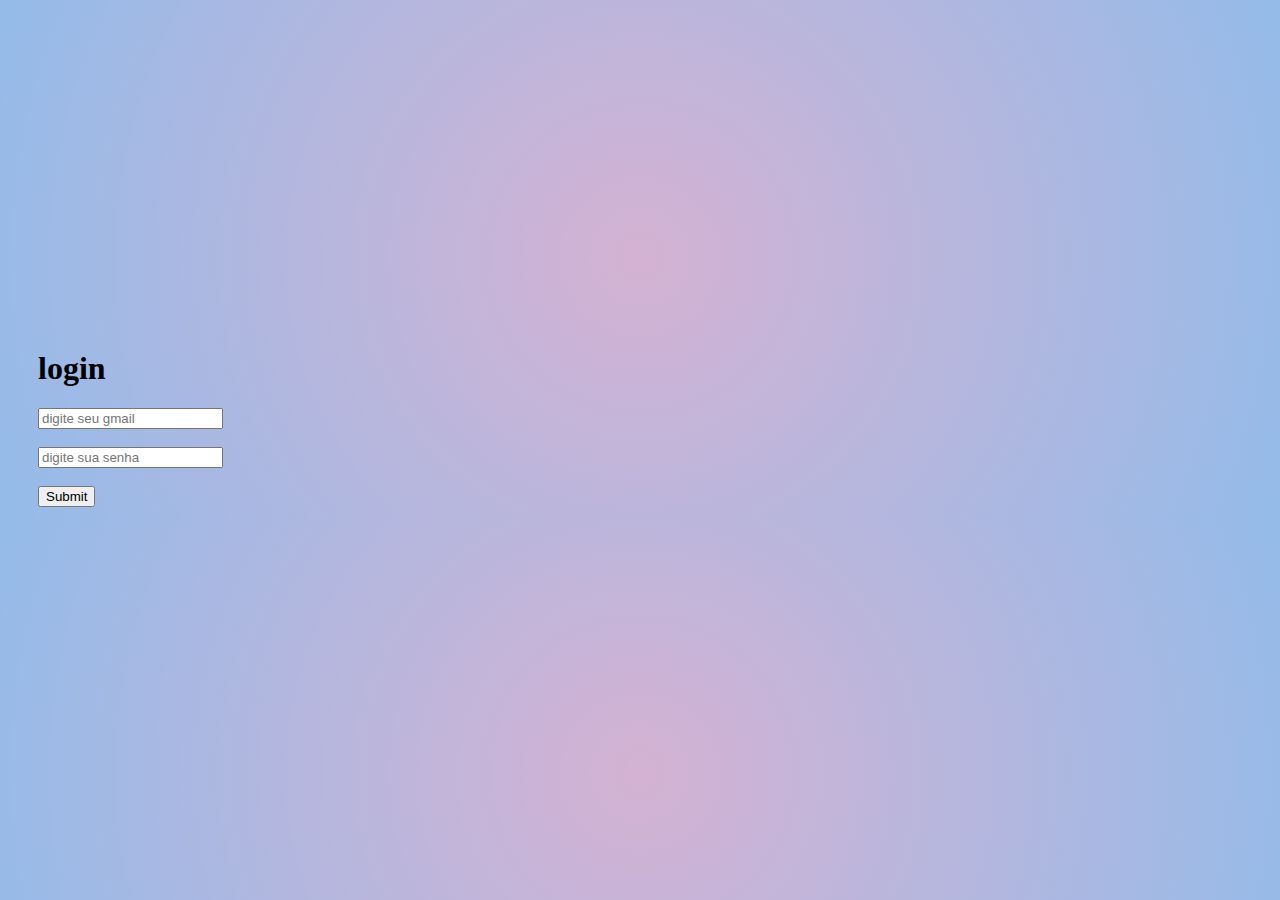
<file: fladson/anak/index.html>
<!DOCTYPE html>
<html lang="en">
<head>
    <meta charset="UTF-8">
    <meta http-equiv="X-UA-Compatible" content="IE=edge">
    <meta name="viewport" content="width=device-width, initial-scale=1.0">
    <title>login</title>
    <link rel="stylesheet" href="jogp.css">
</head>
<body>
    <div class="geral">
        <form>
            <h1>login</h1>
            <input type="text" placeholder="digite seu gmail" id="gmail">
            <br><br>
            <input type="password" placeholder="digite sua senha" id="senha">
            <br><br>
            <input id="b" type="submit" onclick="logar(); return false">
        </form>
    </div>

    <script>
        function logar(){
            var gmail= document.getElementById('gmail').value;
            var senha= document.getElementById('senha').value;
            if(gmail == "anakettylle" && senha =="anak"){
                alert("logado com sucesso")
                location.href ="jogo.html";
        }else{
            alert ("senha ou gmail incorreto")

        }
    }
    </script>

</body>
</html>
</file>
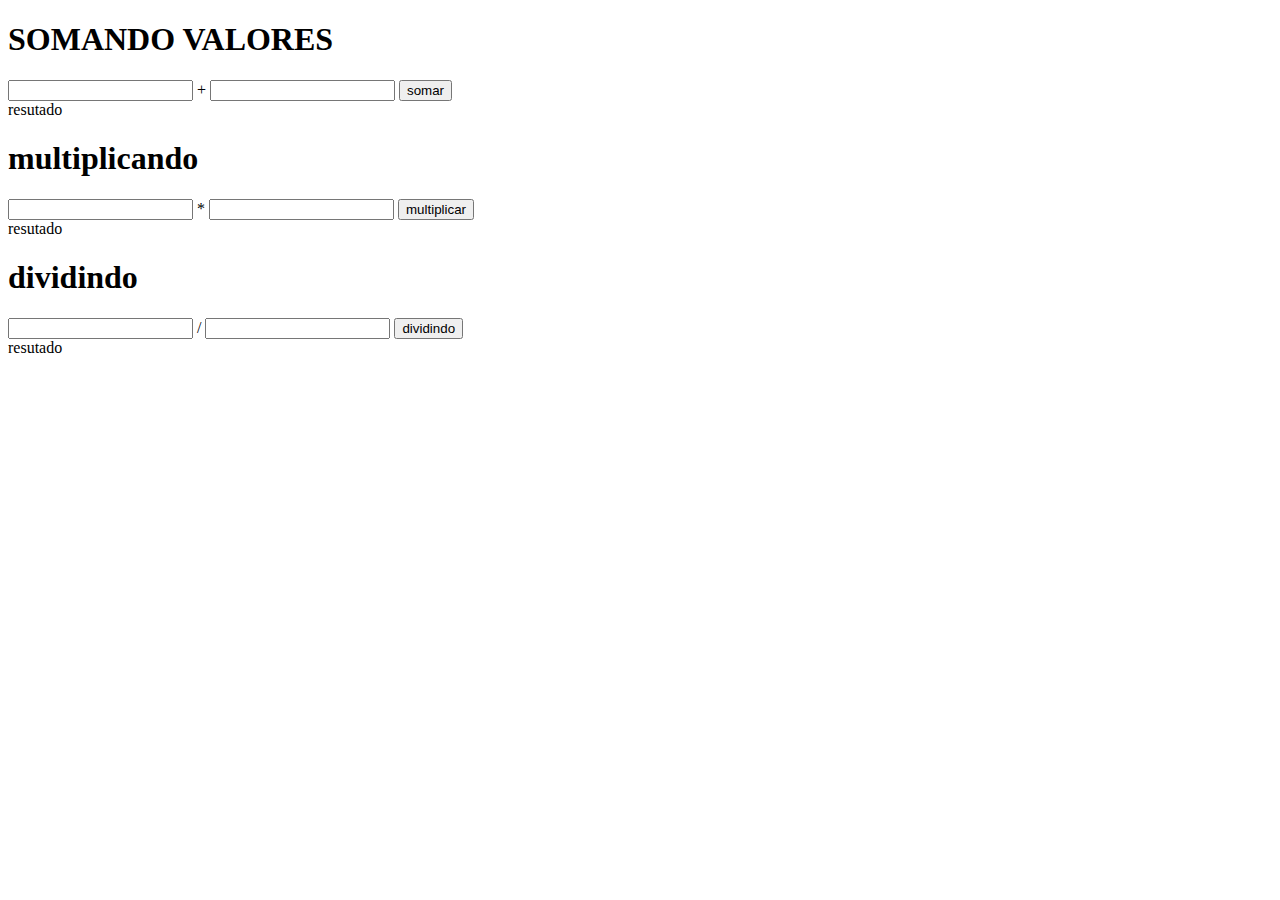
<file: fladson/reforço/index.html>
<!DOCTYPE html>
<html lang="en">
<head>
    <meta charset="UTF-8">
    <meta http-equiv="X-UA-Compatible" content="IE=edge">
    <meta name="viewport" content="width=device-width, initial-scale=1.0">
    <title>Document</title>
</head>
<body>
    <h1>SOMANDO VALORES</h1>
    <input type="number" name="txtn1" id="txtn1"> +
    <input type="number" name="txtn2" id="txtn2">
    <input type="button" value="somar" onclick="somar()">
    <div id="res">
        resutado

    </div>
    <h1>multiplicando</h1>
    <input type="number" name="txtm1" id="txtm1"> *
    <input type="number" name="txtm2" id="txtm2">
    <input type="button" value="multiplicar" onclick="multiplicar()">
    <div id="resm">
        resutado
    </div>

</div>
<h1>dividindo</h1>
<input type="number" name="txtd1" id="txtd1"> /
<input type="number" name="txtd2" id="txtd2">
<input type="button" value="dividindo" onclick="dividir()">
<div id="resd">
    resutado
</div>
    <script>
        function somar(){
            var tn1 = window.document.getElementById('txtn1')
            var tn2 = window.document.getElementById('txtn2')
            var res = window.document.getElementById('res')
            var n1 = Number(tn1.value)
            var n2 = Number(tn2.value)
            var s = n1 + n2
            res.innerHTML =s
        }
        function multiplicar(){
            var tm1 = window.document.getElementById('txtm1')
            var tm2 = window.document.getElementById('txtm2')
            var resm = window.document.getElementById('resm')
            var n1m = Number(tm1.value)
            var n2m = Number(tm2.value)
            var sm = n1m * n2m
            resm.innerHTML =sm
        }
        function dividir(){
            var td1 = window.document.getElementById('txtd1')
            var td2 = window.document.getElementById('txtd2')
            var resd = window.document.getElementById('resd')
            var n1d = Number(td1.value)
            var n2d = Number(td2.value)
            var sd = n1d / n2d
            resd.innerHTML =sd
        }
    </script>
</body>
</html>
</file>
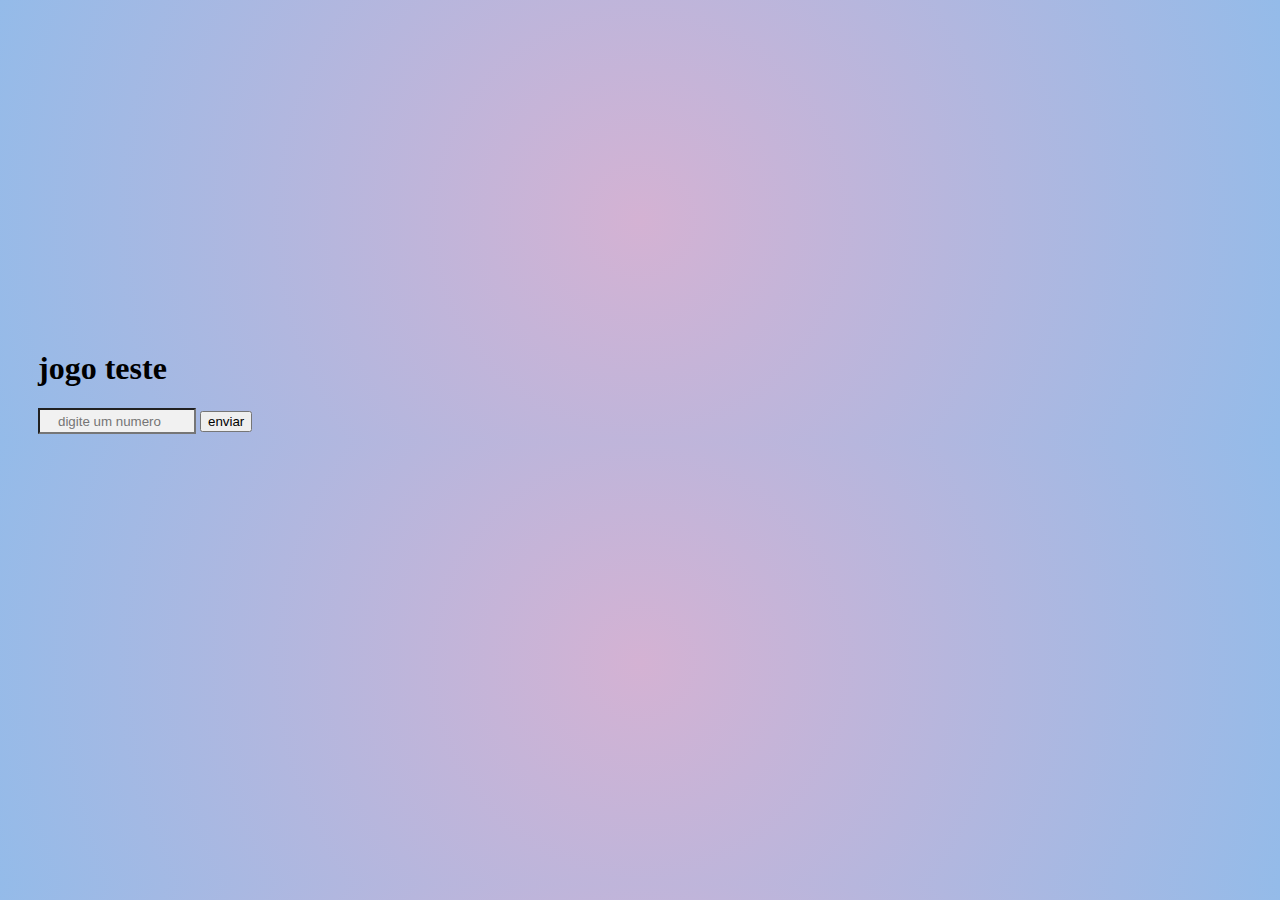
<file: fladson/anak/jogo.html>
<!DOCTYPE html>
<html lang="en">
<head>
    <meta charset="UTF-8">
    <meta http-equiv="X-UA-Compatible" content="IE=edge">
    <meta name="viewport" content="width=device-width, initial-scale=1.0">
    <title>jogo</title>
    <link rel="stylesheet" href="jogp.css">
</head>
<body>
    <div class="geral">
        <h1>jogo teste</h1>
        <input type="number"placeholder= "digite um numero"id ="n1">
        <button onclick="verifican()">enviar</button>
    </div>

    <script src="teste.js"></script>

</body>
</html>
</file>
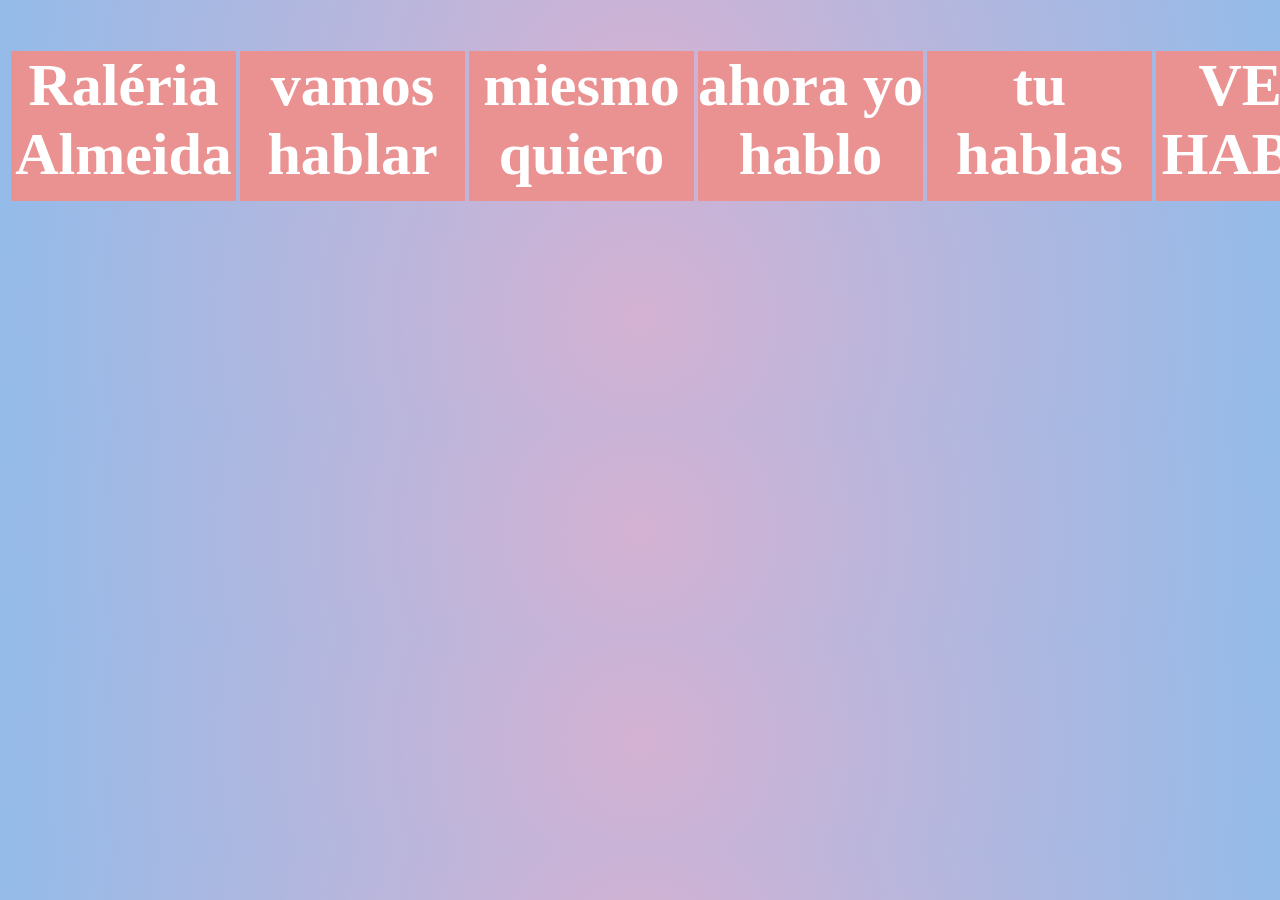
<file: fladson/fladsonjs/algo.html>
<!DOCTYPE html>
<html lang="en">
<head>
    <meta charset="UTF-8">
    <meta http-equiv="X-UA-Compatible" content="IE=edge">
    <meta name="viewport" content="width=device-width, initial-scale=1.0">
    <title>Document</title>
    <style>
        body{
            background: rgb(238,174,202);
            background: radial-gradient(circle, rgba(238,174,202,1) 0%, rgba(212,178,211,1) 0%, rgba(148,187,233,1) 100%);
        }
        td{
            width: 244px;
        }
        div#va{
            text-align: center;
            color: rgb(255, 255, 255);
            font-size: 30px;
            background-color: rgb(234, 146, 146);
            height: 150px;
            width: 225px;
        }
        div#le{
            text-align: center;
            color: rgb(255, 255, 255);
            font-size: 30px;
            background-color: rgb(234, 146, 146);
            height: 150px;
            width: 225px;
        }
        div#ri{
            text-align: center;
            color: rgb(255, 255, 255);
            font-size: 30px;
            background-color: rgb(234, 146, 146);
            height: 150px;
            width: 225px;
        }
        div#al{
            text-align: center;
            color: rgb(255, 255, 255);
            font-size: 30px;
            background-color: rgb(234, 146, 146);
            height: 150px;
            width: 225px;
        }
        div#mei{
            text-align: center;
            color: rgb(255, 255, 255);
            font-size: 30px;
            background-color: rgb(234, 146, 146);
            height: 150px;
            width: 225px;
        }
        div#da{
            text-align: center;
            color: rgb(255, 255, 255);
            font-size: 30px;
            background-color: rgb(234, 146, 146);
            height: 150px;
            width: 225px;
        }

    </style>
</head>
<body>
<table>
    <tr>
        <td><div id="va">
            <h1>Raléria Almeida</h1>
        </div></td>
   
        <td><div id="le">
             <h1>vamos hablar</h1>
        </div></td>
    
        <td><div id="ri">
            <h1>miesmo quiero</h1>
        </div></td>

        <td><div id="al">
            <h1>ahora yo hablo</h1>
        </div></td>

        <td><div id="mei">
            <h1>tu hablas</h1>
        </div></td>

        <td><div id="da">
            <h1>VEM HABLA</h1>
        </div></td>
    </tr>
</table>    
    <script>
        var a= window.document.getElementById('va')
        a.addEventListener('click',clicar)
        a.addEventListener('mouseenter',entrar)
        a.addEventListener('mouseout',sair)
        function clicar(){
            a.innerText='clicou'
            a.style.background='red'
        }
        function entrar(){
            a.innerText='entrou'
            
        }
        function sair(){
            a.innerText='saiu'
            a.style.background='red'
        }

        var b= window.document.getElementById('le')
        b.addEventListener('click',clicar)
        b.addEventListener('mouseenter',entrar)
        b.addEventListener('mouseout',sair)
        function clicar(){
            b.innerText='clicou'
            b.style.background='red'
        }
        function entrar(){
            b.innerText='entrou'
            
        }
        function sair(){
            b.innerText='saiu'
            b.style.background='red'
        }

        var c= window.document.getElementById('ri')
        c.addEventListener('click',clicar)
        c.addEventListener('mouseenter',entrar)
        c.addEventListener('mouseout',sair)
        function clicar(){
            c.innerText='clicou'
            c.style.background='red'
        }
        function entrar(){
            c.innerText='entrou'
            
        }
        function sair(){
            c.innerText='saiu'
            c.style.background='red'
        }
        
        var d= window.document.getElementById('al')
        d.addEventListener('click',clicar)
        d.addEventListener('mouseenter',entrar)
        d.addEventListener('mouseout',sair)
        function clicar(){
            d.innerText='clicou'
            d.style.background='red'
        }
        function entrar(){
            d.innerText='entrou'
            
        }
        function sair(){
            d.innerText='saiu'
            d.style.background='red'
        }
        var e= window.document.getElementById('mei')
        e.addEventListener('click',clicar)
        e.addEventListener('mouseenter',entrar)
        e.addEventListener('mouseout',sair)
        function clicar(){
            e.innerText='clicou'
            e.style.background='red'
        }
        function entrar(){
            e.innerText='entrou'
            
        }
        function sair(){
            e.innerText='saiu'
            e.style.background='red'
        }
        var f= window.document.getElementById('da')
        f.addEventListener('click',clicar)
        f.addEventListener('mouseenter',entrar)
        f.addEventListener('mouseout',sair)
        function clicar(){
            f.innerText='clicou'
            f.style.background='red'
        }
        function entrar(){
            f.innerText='entrou'
            
        }
        function sair(){
            f.innerText='saiu'
            f.style.background='red'
        }
    </script>
</body>
</html>
</file>
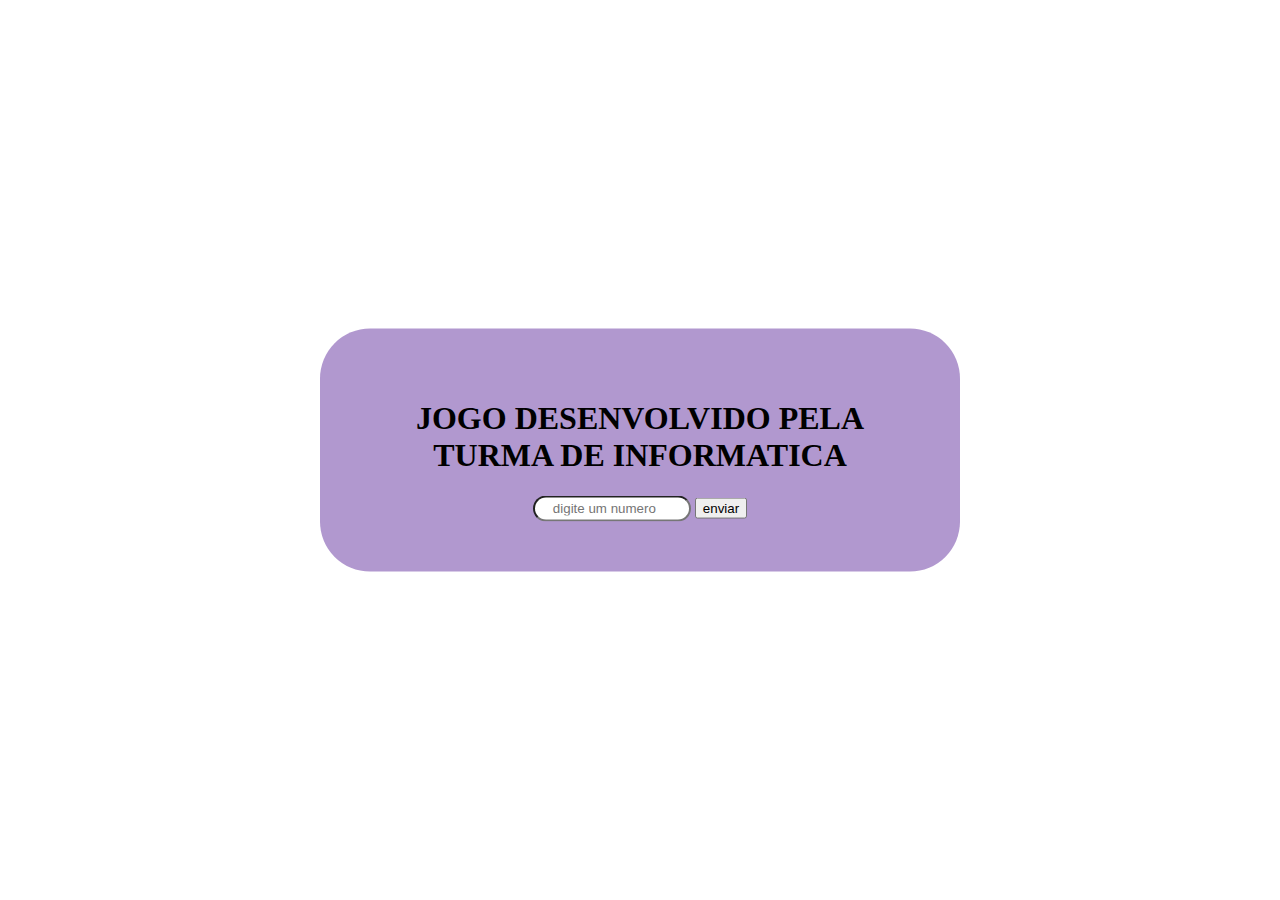
<file: fladson/jogo/jogoinfor.html>
<!DOCTYPE html>
<html lang="en">
<head>
    <meta charset="UTF-8">
    <meta http-equiv="X-UA-Compatible" content="IE=edge">
    <meta name="viewport" content="width=device-width, initial-scale=1.0">
    <title>Document</title>
    <link rel="stylesheet" href="style.css">
</head>
<body>
    <div class="geral">
        <h1>JOGO DESENVOLVIDO PELA TURMA DE INFORMATICA</h1>
        <input type="number" placeholder="digite um numero" id="n1">
        <button onclick="verifican()">enviar</button>
    </div>
    <script src="jogo.js"></script>
</body>
</html>
</file>
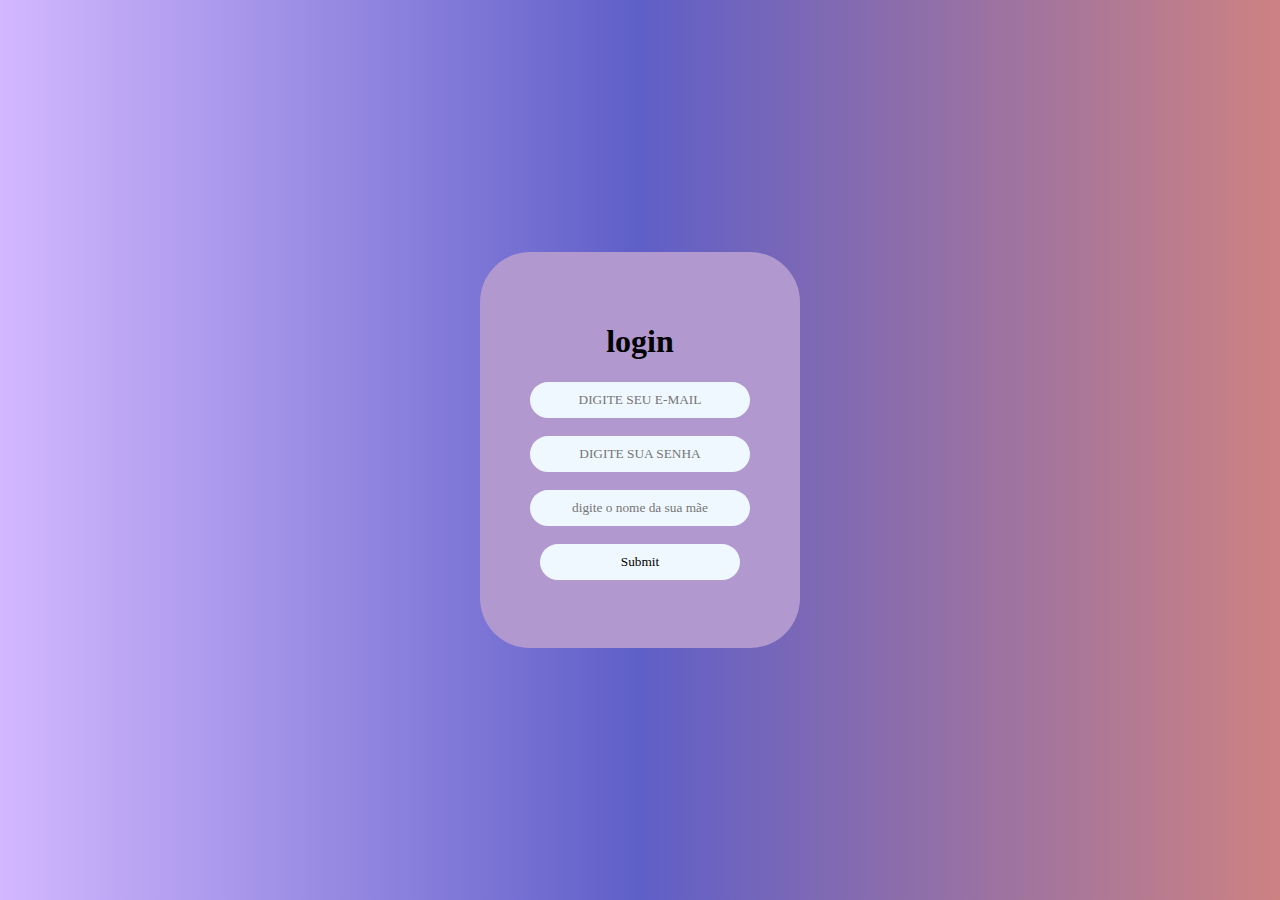
<file: fladson/login/login.html>
<!DOCTYPE html>
<html lang="en">
<head>
    <meta charset="UTF-8">
    <meta http-equiv="X-UA-Compatible" content="IE=edge">
    <meta name="viewport" content="width=device-width, initial-scale=1.0">
    <title>Document</title>
    <style>
        body{
            background-image: linear-gradient(90deg, rgb(211, 184, 255), rgb(95, 95, 200), rgb(205, 130, 130));
            text-align: center;
        }
        div{
            background: rgb(177, 152, 207);
            position: absolute;
            top: 50%;
            left: 50%;
            transform: translate(-50%, -50%);
            padding: 50px;
            border-radius: 50px;
        }
        input{
            background-color: aliceblue;
            border: 50px;
            width: 200px;
            padding: 10px;
            border-radius: 50px;
            text-align: center;
            font-family: cursive;
        }
    </style>
</head>
<body>
    <div id="tela-login">
        <h1>login</h1>
        <form>
            <input type="text" placeholder="DIGITE SEU E-MAIL" id="login">
            <br><br>
            <input type="password" placeholder="DIGITE SUA SENHA" id="senha">
            <br><br>
            <input type="text" placeholder="digite o nome da sua mãe" id="mae" >
            <br><br>
            <input type="submit" onclick="logar(); return false">
            <br><br>
        </form>
    </div>
        <script>
            function logar(){
                var login= document.getElementById('login').value;
                var senha= document.getElementById('senha').value;
                var mae= document.getElementById('mae').value;
                if(login == "admin" && senha == "admin" && mae =="giselda"){
                    alert("logado com sucesso")
                }
                else{
                alert("EMAIL OU SENHA INCORRETO")
                }
            }
        </script>
</body>
</html>
</file>
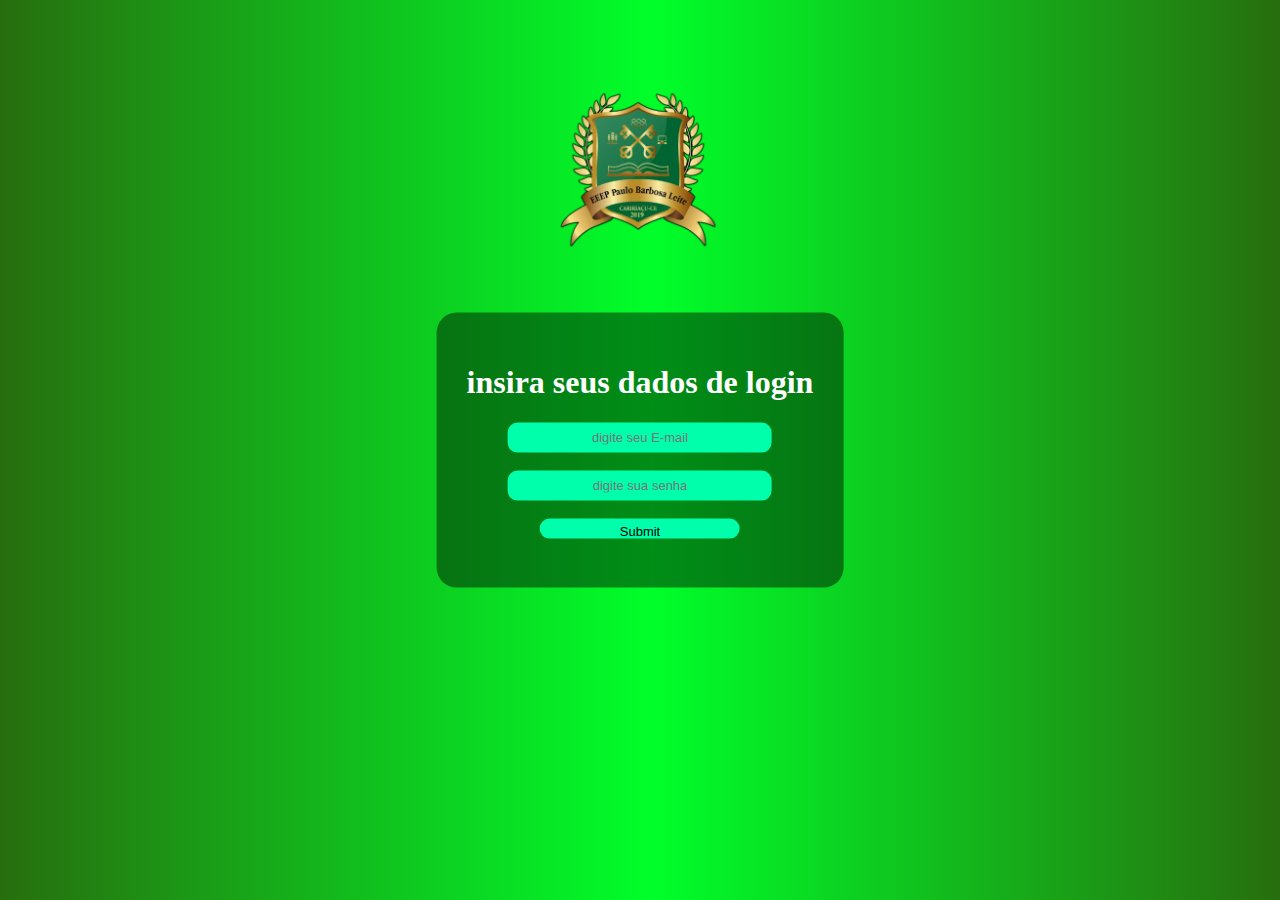
<file: TRABALHO DE SERGIO/codigos/login.html>
<!DOCTYPE html>
<html lang="en">
<head>
    <meta charset="UTF-8">
    <meta http-equiv="X-UA-Compatible" content="IE=edge">
    <meta name="viewport" content="width=device-width, initial-scale=1.0">
    <title>Login P.B.L</title>
    <link rel="stylesheet" href="login.css">
</head>
<body>
    <img src="../img/STK-20230320-WA0013.webp">
    <div id="tela-login">
        <h1>insira seus dados de login</h1>
        <form>
            <input type="text" placeholder="digite seu E-mail" id="login">
            <br><br>
            <input type="password" placeholder="digite sua senha" id="senha">
            <br><br>
            <input type="submit" onclick="logar(); return false">
            <br><br>
        </form>

    </div>
    <script>
        function logar(){
            var login = document.getElementById('login').value;
             var senha = document.getElementById('senha').value;
             if (login == "EEEPpbl" && senha == "pbl1234"){
                alert('logado com sucesso');
                location.href = "pbl.html";
             }else{
                alert('e-mail ou senha incorretos');
             }
             
        }
    </script>
</body>
</html>
</file>
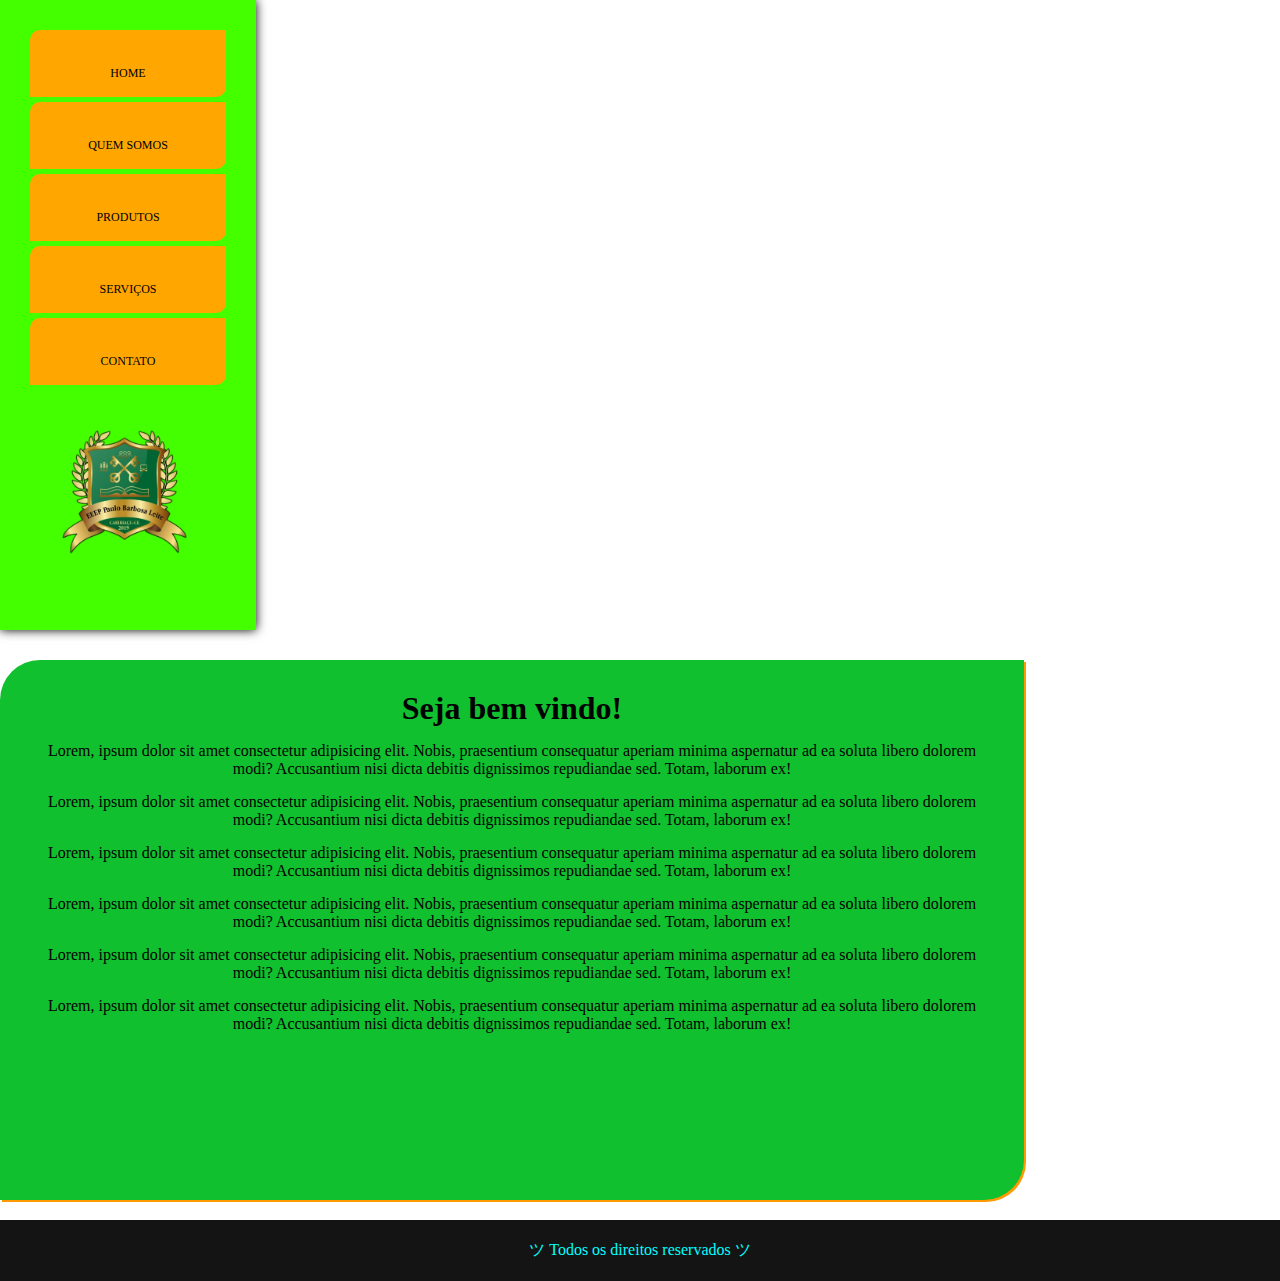
<file: TRABALHO DE SERGIO/codigos/pbl.html>
<!DOCTYPE html>
<html lang="en">
<head>
    <meta charset="UTF-8">
    <meta http-equiv="X-UA-Compatible" content="IE=edge">
    <meta name="viewport" content="width=device-width, initial-scale=1.0">
    <title>Site nike</title>
    <link rel="stylesheet" href="pbl.css">
</head>
<body>
    <header class="header">
        
        <ul>
            <li>
                <a href="index.html">Home</a>
            </li>
            <li>
                <a href="quemsomos.html">Quem somos</a>
            </li>
            <li>
                <a href="produtos.html">Produtos</a>
            </li>
            <li>
                <a href="servicos.html">Serviços</a>
            </li>
            <li>
                <a href="contato.html">Contato</a>
            </li>
        </ul>
        <img src="../img/STK-20230320-WA0013.webp"> 
    </header>

    <section class="container">
        <article class="content">
            <h1>Seja bem vindo!</h1> 
            <p>Lorem, ipsum dolor sit amet consectetur adipisicing elit. Nobis, praesentium consequatur aperiam minima aspernatur ad ea soluta libero dolorem modi? Accusantium nisi dicta debitis dignissimos repudiandae sed. Totam, laborum ex!</p>
            <p>Lorem, ipsum dolor sit amet consectetur adipisicing elit. Nobis, praesentium consequatur aperiam minima aspernatur ad ea soluta libero dolorem modi? Accusantium nisi dicta debitis dignissimos repudiandae sed. Totam, laborum ex!</p>
            <p>Lorem, ipsum dolor sit amet consectetur adipisicing elit. Nobis, praesentium consequatur aperiam minima aspernatur ad ea soluta libero dolorem modi? Accusantium nisi dicta debitis dignissimos repudiandae sed. Totam, laborum ex!</p>
            <p>Lorem, ipsum dolor sit amet consectetur adipisicing elit. Nobis, praesentium consequatur aperiam minima aspernatur ad ea soluta libero dolorem modi? Accusantium nisi dicta debitis dignissimos repudiandae sed. Totam, laborum ex!</p>
            <p>Lorem, ipsum dolor sit amet consectetur adipisicing elit. Nobis, praesentium consequatur aperiam minima aspernatur ad ea soluta libero dolorem modi? Accusantium nisi dicta debitis dignissimos repudiandae sed. Totam, laborum ex!</p>
            <p>Lorem, ipsum dolor sit amet consectetur adipisicing elit. Nobis, praesentium consequatur aperiam minima aspernatur ad ea soluta libero dolorem modi? Accusantium nisi dicta debitis dignissimos repudiandae sed. Totam, laborum ex!</p>
        </article>
    </section>

    <footer class="footer">
        ツ Todos os direitos reservados ツ
    </footer>
</body>
</html>
</file>
<file: fladson/anak/jogp.css>
body{
    background: rgb(238,174,202);
    background: radial-gradient(circle, rgba(238,174,202,1) 0%, rgba(212,178,211,1) 0%, rgba(148,187,233,1) 100%);
}
#n1{
    height: 20px;
    text-align: center;
    width: 150px;
    background-color: #f1f1f1;
    
}

.geral{
    margin: 350px 350px 0px 30px;
        
}
</file>
<file: fladson/jogo/style.css>
body{
    width: 350px;
    height: 150px;
    text-align: center;
}
#n1{
    height: 20px;
    text-align: center;
    width: 150px;
    
    border-radius: 50px;
}

.geral{
    
    background: rgb(177, 152, 207);
    position: absolute;
    top: 50%;
    left: 50%;
    transform: translate(-50%, -50%);
    padding: 50px;
    border-radius: 50px;
}
</file>
<file: TRABALHO DE SERGIO/codigos/login.css>
body{
    font-family: Georgia, 'Times New Roman', Times, serif;
    background: rgb(39,110,14);
background: linear-gradient(90deg, rgba(39,110,14,1) 0%, rgba(0,255,42,1) 51%, rgba(39,110,14,1) 100%);
    text-align: center;
}
div{
    
    position: absolute;
    top: 50%;
    left: 50%;
    transform: translate(-50%,-50%);
    padding: 30px; 
    border-radius: 20px;
    color: rgb(255, 255, 255);
   background-color: rgba(0, 0, 0, 0.445);
}
input{
    background-color: rgb(255, 255, 255);
    text-align: center;
    width: 200px;
    height: 20px;

    background-color:rgb(0, 255, 170);
    border: none;
    color: rgb(0, 0, 0);
    padding: 5px 32px;
    text-align: center;
    text-decoration: none;
    display: inline-block;
    font-size: 13px;
    border-radius: 10px;
}
img{
    width: 250px;
    margin: 30px 30px 0 30px;
    bottom: 10px;
    position: absolute;
    top: 50%;
    left: 50%;
    transform: translate(-60%, -175%);
}
.butao{
    color: aqua;
}
</file>
<file: TRABALHO DE SERGIO/codigos/pbl.css>
*{
    margin: 0;
    padding: 0;
    box-sizing: border-box;
}

body{
    background-color: rgb(255, 255, 255);
    font-family: Georgia, 'Times New Roman', Times, serif;
}

.header{
    background-color: rgb(0, 186, 31);
    background-size: cover;
    color: rgb(0, 0, 0);
    text-align: center;
    padding: 50px 0;
    font-size: 40px;
    box-shadow: 0 0 10px black;
    margin-bottom: 10px;
    display: inline-block;
}

.content{
    width: 80%;
    height: 60vh;
    background: rgb(17, 192, 46);
    box-shadow: 2px 2px 0 rgb(255, 153, 0);
    padding: 30px 30px;
    border-radius: 40px 0;
    margin: 20px 20px 20px 0;
    color: rgb(0, 0, 0);
}

.header{
    width: 20%;
    padding: 30px;
    background-color: rgb(68, 255, 0);
}

.header ul{
    list-style: none;

}
.header ul li{
    border-radius: 10px 0px;
    background-color: rgb(255, 166, 0);
    margin-bottom: 5px;
    padding: 10px;
    text-align: center;
}
.header ul li a{
    color: rgb(0, 0, 0);
    text-decoration: none;
    font-size: 12px;
    text-transform: uppercase;
}

h1, h2, h3, h4, p{
    margin-bottom: 15px;
}

.container{
    text-align: center;
    display: flex;
    background-color: white;
}

.footer{
    position: absolute;
    bottom: auto;
    left: 0;
    width: 100%;
    margin-top: auto;
    background-color: rgb(20, 20, 20);
    color: rgba(0,255,255,1);
    text-align: center;
    padding: 20px 0;
}
img{
    width: 200px;
}
</file>
